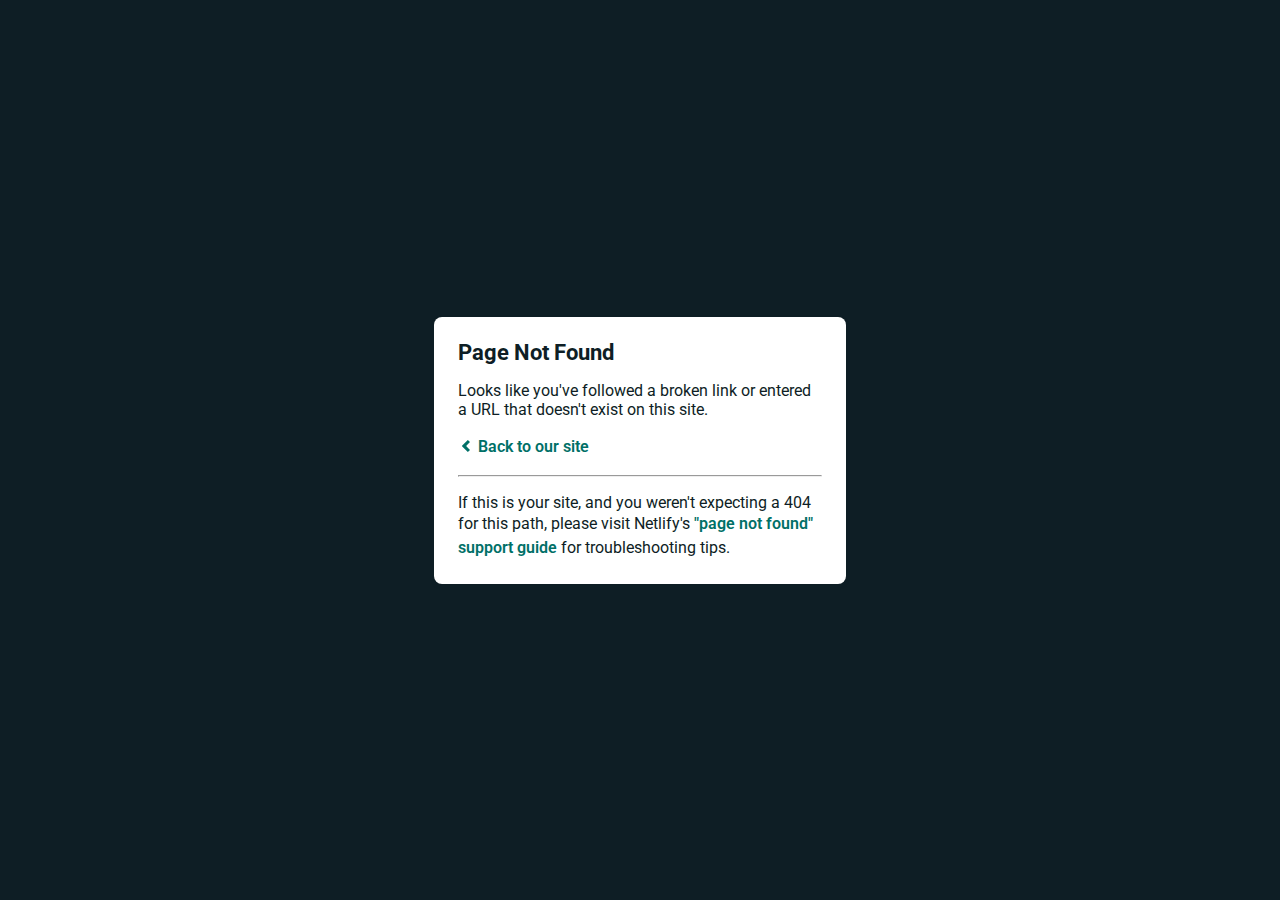
<file: besibaja-dis.netlify.app/images/produk/index.html>
<!DOCTYPE html>
<html>
  <head>
    <meta charset="utf-8">
    <meta name="viewport" content="width=device-width, initial-scale=1.0, maximum-scale=1.0, user-scalable=no">

    <title>Page Not Found</title>
    <link href='https://fonts.googleapis.com/css?family=Roboto:400,700&subset=latin,latin-ext' rel='stylesheet' type='text/css'>
    <style>
    body {
      font-family: -apple-system, BlinkMacSystemFont, "Segoe UI", Roboto, Helvetica, Arial, sans-serif, "Apple Color Emoji", "Segoe UI Emoji", "Segoe UI Symbol";
      background: rgb(14, 30, 37);
      color: white;
      overflow: hidden;
      margin: 0;
      padding: 0;
    }

    h1 {
      margin: 0;
      font-size: 22px;
      line-height: 24px;
    }

    .main {
      position: relative;
      display: flex;
      flex-direction: column;
      align-items: center;
      justify-content: center;
      height: 100vh;
      width: 100vw;
    }

    .card {
      position: relative;
      display: flex;
      flex-direction: column;
      width: 75%;
      max-width: 364px;
      padding: 24px;
      background: white;
      color: rgb(14, 30, 37);
      border-radius: 8px;
      box-shadow: 0 2px 4px 0 rgba(14, 30, 37, .16);
    }

    a {
      margin: 0;
      text-decoration: none;
      font-weight: 600;
      line-height: 24px;
      color: #007067;
    }

    a svg {
      position: relative;
      top: 2px;
    }

    a:hover,
    a:focus {
      text-decoration: underline;
      text-decoration-color: #f4bb00;
    }

    a:hover svg path{
      fill: #007067;
    }

    p:last-of-type {
      margin-bottom: 0;
    }

    </style>
  </head>
  <body>
    <div class="main">
      <div class="card">
        <div class="header">
          <h1>Page Not Found</h1>
        </div>
        <div class="body">
          <p>Looks like you've followed a broken link or entered a URL that doesn't exist on this site.</p>
          <p>
            <a id="back-link" href="/">
              <svg xmlns="http://www.w3.org/2000/svg" width="16" height="16" viewBox="0 0 16 16">
                <path fill="#007067" d="M11.9998836,4.09370803 L8.55809517,7.43294953 C8.23531459,7.74611298 8.23531459,8.25388736 8.55809517,8.56693769 L12,11.9062921 L9.84187871,14 L4.24208544,8.56693751 C3.91930485,8.25388719 3.91930485,7.74611281 4.24208544,7.43294936 L9.84199531,2 L11.9998836,4.09370803 Z"/>
              </svg>
              Back to our site
             </a>
          </p>
          <hr><p>If this is your site, and you weren't expecting a 404 for this path, please visit Netlify's <a href="https://answers.netlify.com/t/support-guide-i-ve-deployed-my-site-but-i-still-see-page-not-found/125?utm_source=404page&utm_campaign=community_tracking">"page not found" support guide</a> for troubleshooting tips.
          </p>
        </div>
      </div>
    </div>
    <script>
      (function() {
        if (document.referrer && document.location.host && document.referrer.match(new RegExp("^https?://" + document.location.host))) {
          document.getElementById("back-link").setAttribute("href", document.referrer);
        }
      })();
    </script>
  </body>
</html>
</file>
